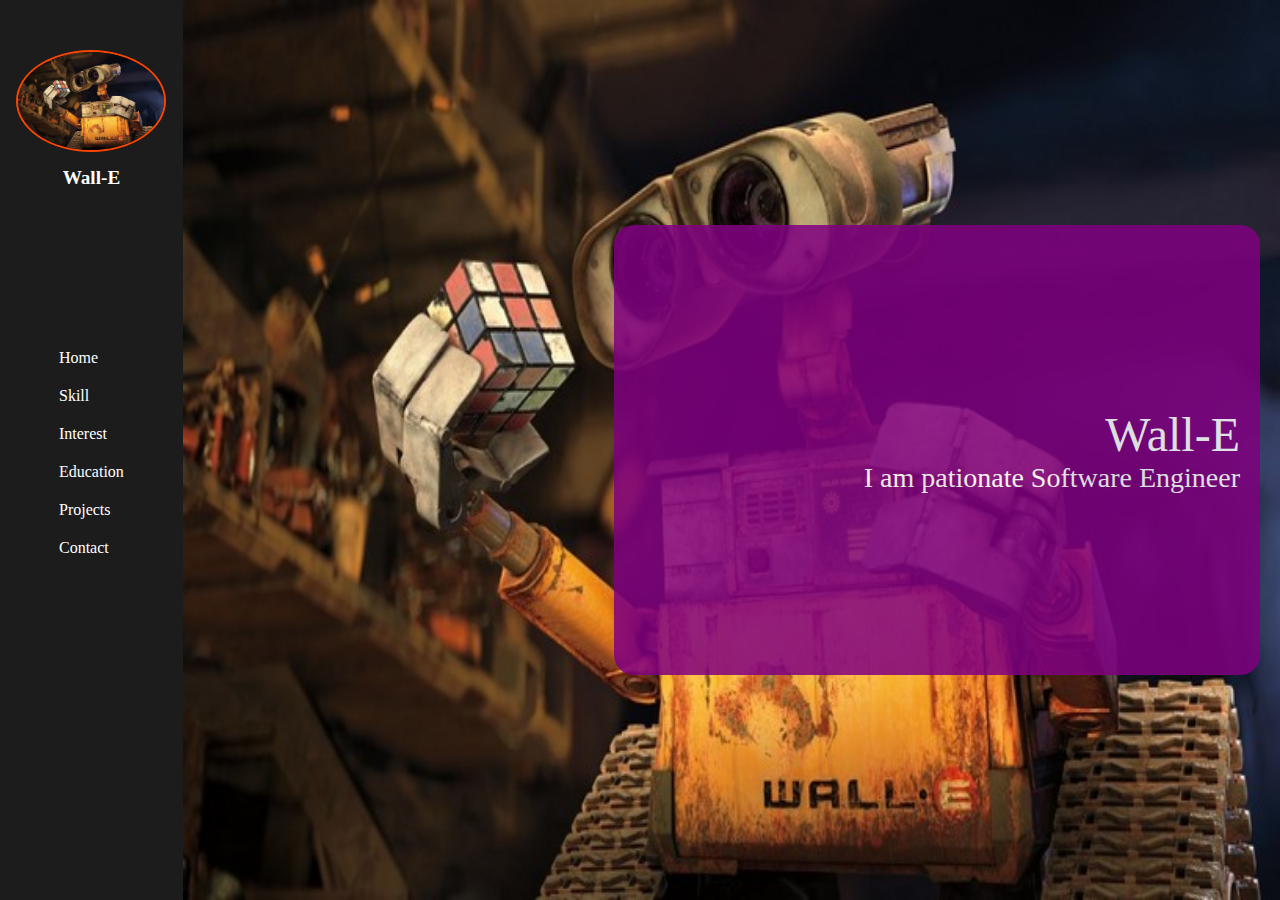
<file: index.html>
<!DOCTYPE html>
<html lang="en">
  <head>
    <meta charset="UTF-8" />
    <meta http-equiv="X-UA-Compatible" content="IE=edge" />
    <meta name="viewport" content="width=device-width, initial-scale=1.0" />
    <title>Wall-E</title>
    <link rel="stylesheet" href="main.css" />
    <style>
      .stuff{
        align-items: end;
        padding-right: 20px;
      }
    </style>
  </head>
  <body>
    <div class="display-grid">
      <div class="nav-bar-flex">
        <div class="d-flex">
          <img class="custom-img" src="Eye.jpg" alt="" />
          <h3>Wall-E</h3>
        </div>
        <div>
          <p><a href="index.html">Home</a></p>
          <p><a href="sub-file/skill.html">Skill</a></p>
          <p><a href="sub-file/interest.html">Interest</a></p>
          <p><a href="sub-file/education.html">Education</a></p>
          <p><a href="sub-file/projects.html">Projects</a></p>
          <p><a href="sub-file/contact.html">Contact</a></p>
        </div>
      </div>
      <div class="bg-img">
        <div class="background-flex">
          <div class="stuff"><h2>Wall-E</h2>
            <p>I am pationate Software Engineer</p></div>
        </div>
      </div>
    </div>
  </body>
</html>
</file>
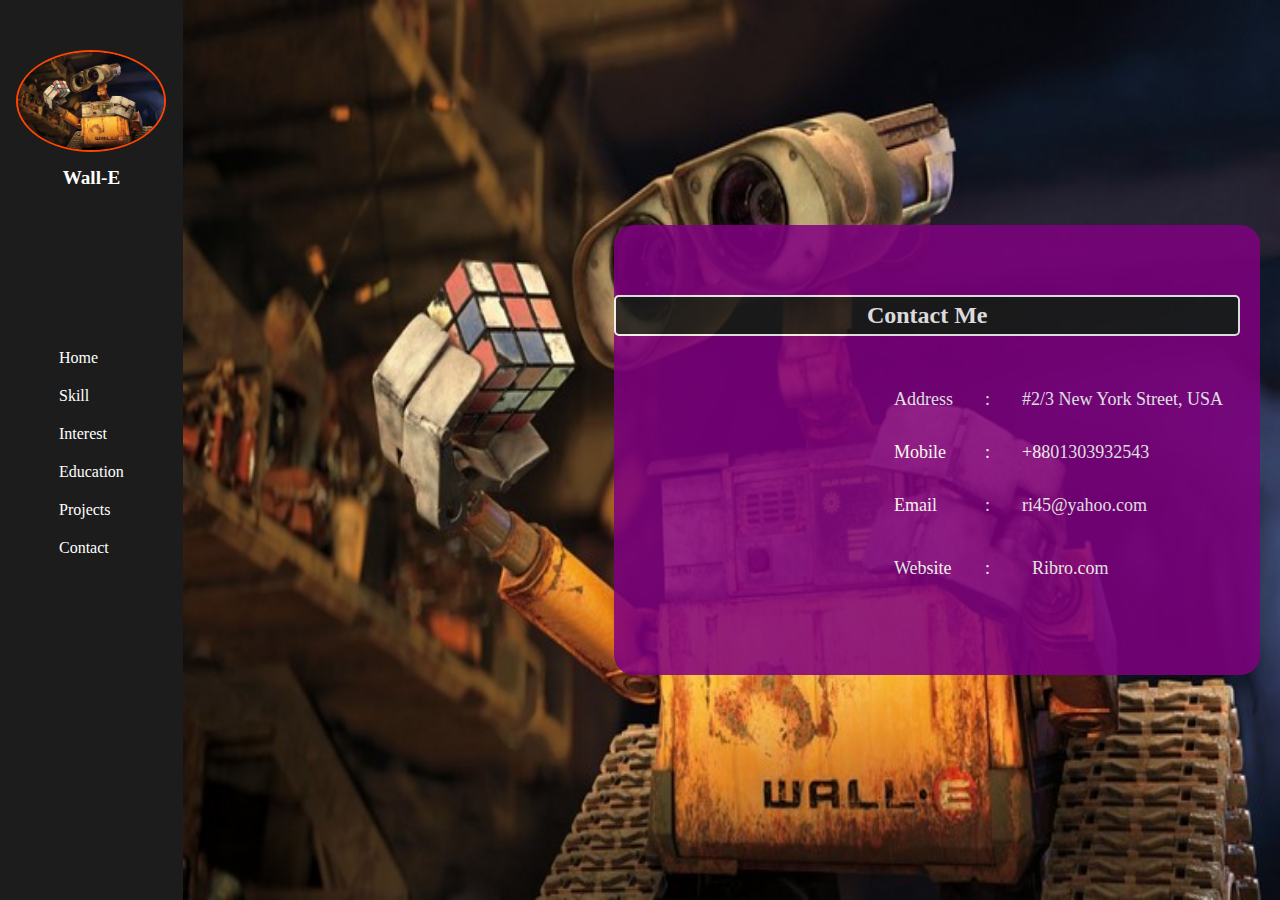
<file: sub-file/contact.html>
<!DOCTYPE html>
<html lang="en">
  <head>
    <meta charset="UTF-8" />
    <meta http-equiv="X-UA-Compatible" content="IE=edge" />
    <meta name="viewport" content="width=device-width, initial-scale=1.0" />
    <title>Wall-E</title>
    <link rel="stylesheet" href="../main.css" />
    <style>
      .stuff {
        align-items: end !important;
        padding-right: 20px !important;
      }
    </style>
  </head>
  <body>
    <div class="display-grid">
      <div class="nav-bar-flex">
        <div class="d-flex">
          <img class="custom-img" src="../Eye.jpg" alt="" />
          <h3>Wall-E</h3>
        </div>
        <div>
          <p><a href="../index.html">Home</a></p>
          <p><a href="skill.html">Skill</a></p>
          <p><a href="interest.html">Interest</a></p>
          <p><a href="education.html">Education</a></p>
          <p><a href="projects.html">Projects</a></p>
          <p><a href="contact.html">Contact</a></p>
        </div>
      </div>
      <div class="bg-img">
        <div class="background-flex">
          <div class="stuff">
            <h4>Contact Me</h4>
            <br /><br />
            <table>
              <tr>
                <td>Address</td>
                <td>:</td>
                <td>#2/3 New York Street, USA</td>
              </tr>
              <tr>
                <td>Mobile</td>
                <td>:</td>
                <td>+8801303932543</td>
              </tr>
              <tr>
                <td>Email</td>
                <td>:</td>
                <td>ri45@yahoo.com</td>
              </tr>
              <tr>
                <td>Website</td>
                <td>:</td>
                <td><a href="#">Ribro.com</a></td>
              </tr>
            </table>
          </div>
        </div>
      </div>
    </div>
  </body>
</html>
</file>
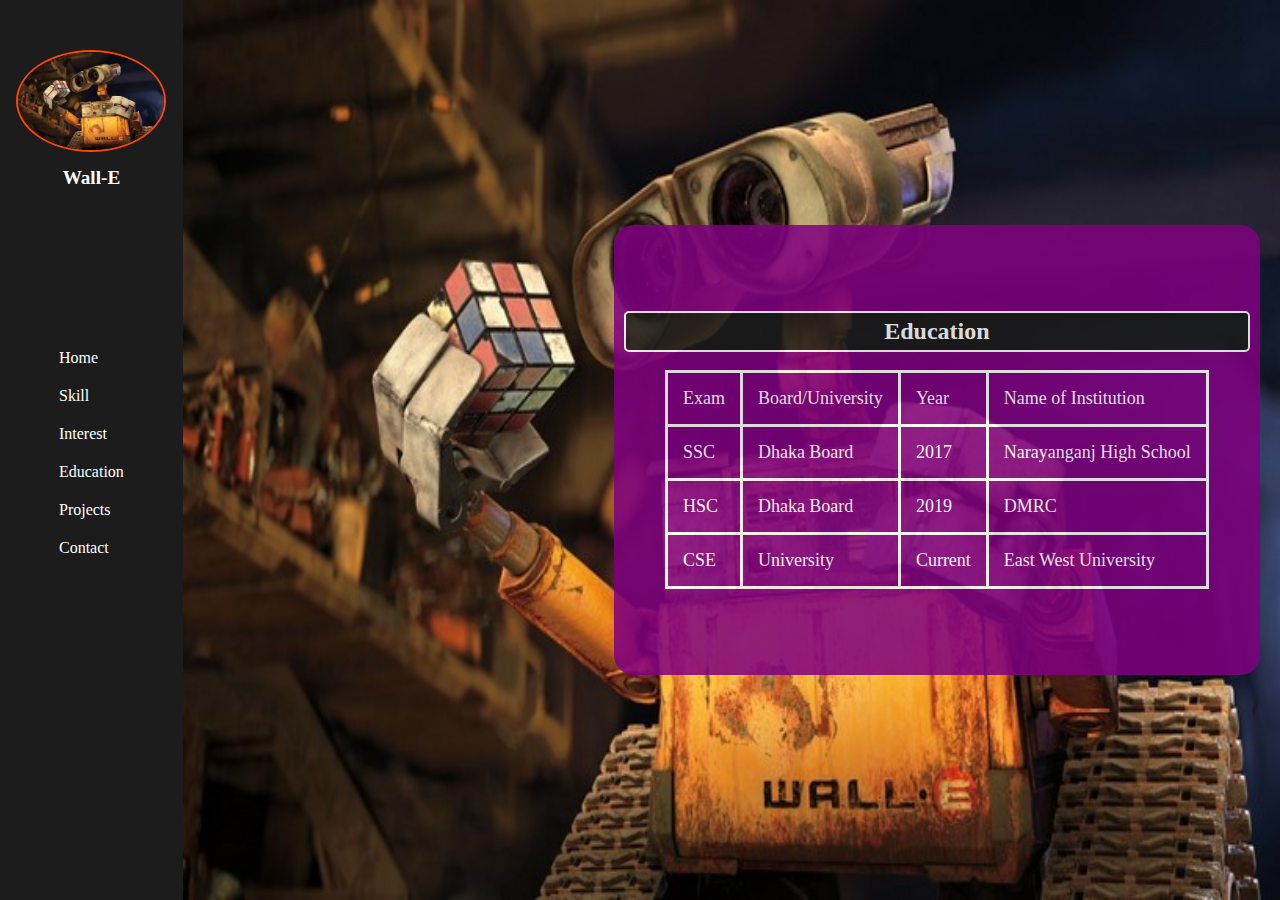
<file: sub-file/education.html>
<!DOCTYPE html>
<html lang="en">
  <head>
    <meta charset="UTF-8" />
    <meta http-equiv="X-UA-Compatible" content="IE=edge" />
    <meta name="viewport" content="width=device-width, initial-scale=1.0" />
    <title>Wall-E</title>
    <link rel="stylesheet" href="../main.css" />
    <style>
      table,
      td {
        border-collapse: collapse;
        border: 3px solid;
      }
    </style>
  </head>
  <body>
    <div class="display-grid">
      <div class="nav-bar-flex">
        <div class="d-flex">
          <img class="custom-img" src="../Eye.jpg" alt="" />
          <h3>Wall-E</h3>
        </div>
        <div>
          <p><a href="../index.html">Home</a></p>
          <p><a href="skill.html">Skill</a></p>
          <p><a href="interest.html">Interest</a></p>
          <p><a href="education.html">Education</a></p>
          <p><a href="projects.html">Projects</a></p>
          <p><a href="contact.html">Contact</a></p>
        </div>
      </div>
      <div class="bg-img">
        <div class="background-flex">
          <div class="stuff">
            <h4>Education</h4>
            <br />
            <table>
              <thead>
                <tr>
                  <td>Exam</td>
                  <td>Board/University</td>
                  <td>Year</td>
                  <td>Name of Institution</td>
                </tr>
              </thead>
              <tbody>
                <tr>
                  <td>SSC</td>
                  <td>Dhaka Board</td>
                  <td>2017</td>
                  <td>Narayanganj High School</td>
                </tr>
                <tr>
                  <td>HSC</td>
                  <td>Dhaka Board</td>
                  <td>2019</td>
                  <td>DMRC</td>
                </tr>
                <tr>
                  <td>CSE</td>
                  <td>University</td>
                  <td>Current</td>
                  <td>East West University</td>
                </tr>
              </tbody>
            </table>
          </div>
        </div>
      </div>
    </div>
  </body>
</html>
</file>
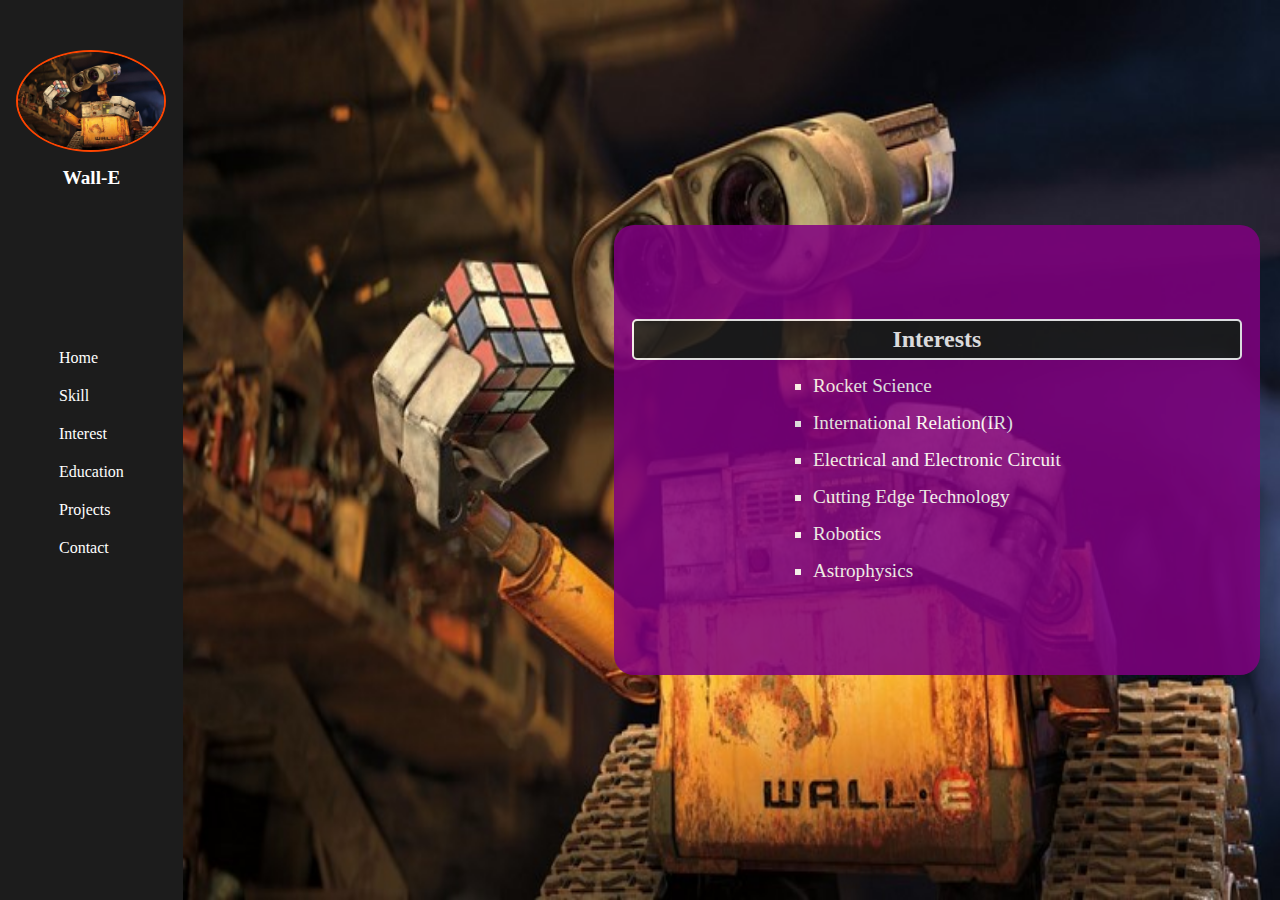
<file: sub-file/interest.html>
<!DOCTYPE html>
<html lang="en">
  <head>
    <meta charset="UTF-8" />
    <meta http-equiv="X-UA-Compatible" content="IE=edge" />
    <meta name="viewport" content="width=device-width, initial-scale=1.0" />
    <title>Wall-E</title>
    <link rel="stylesheet" href="../main.css" />
  </head>
  <body>
    <div class="display-grid">
      <div class="nav-bar-flex">
        <div class="d-flex">
          <img class="custom-img" src="../Eye.jpg" alt="" />
          <h3>Wall-E</h3>
        </div>
        <div>
          <p><a href="../index.html">Home</a></p>
          <p><a href="skill.html">Skill</a></p>
          <p><a href="interest.html">Interest</a></p>
          <p><a href="education.html">Education</a></p>
          <p><a href="projects.html">Projects</a></p>
          <p><a href="contact.html">Contact</a></p>
        </div>
      </div>
      <div class="bg-img">
        <div class="background-flex">
          <div class="stuff">
            <h4>Interests</h4>
            <ul>
              <li>Rocket Science</li>
              <li>International Relation(IR)</li>
              <li>Electrical and Electronic Circuit</li>
              <li>Cutting Edge Technology</li>
              <li>Robotics</li>
              <li>Astrophysics</li>
            </ul>
          </div>
        </div>
      </div>
    </div>
  </body>
</html>
</file>
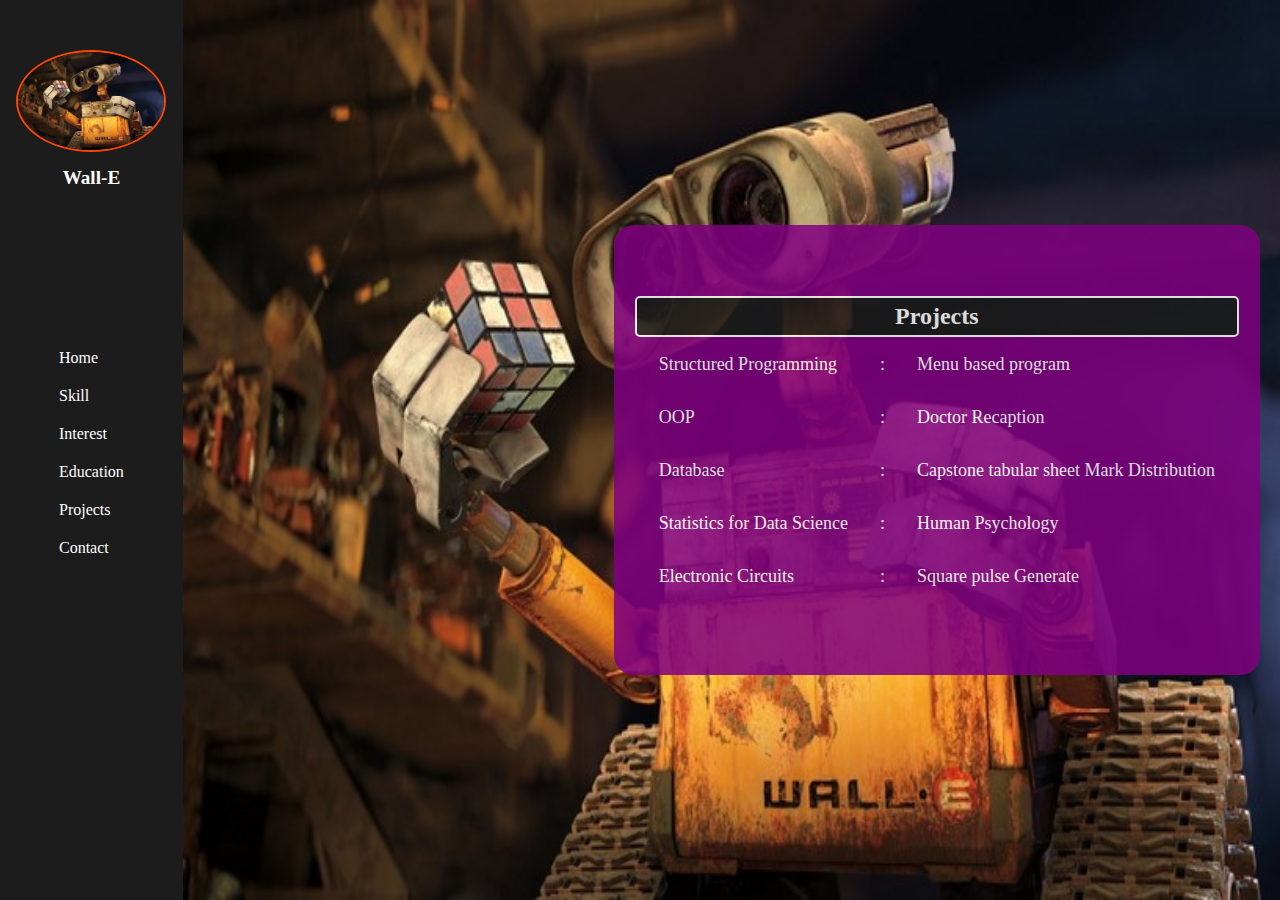
<file: sub-file/projects.html>
<!DOCTYPE html>
<html lang="en">
  <head>
    <meta charset="UTF-8" />
    <meta http-equiv="X-UA-Compatible" content="IE=edge" />
    <meta name="viewport" content="width=device-width, initial-scale=1.0" />
    <title>Wall-E</title>
    <link rel="stylesheet" href="../main.css" />
  </head>
  <body>
    <div class="display-grid">
      <div class="nav-bar-flex">
        <div class="d-flex">
          <img class="custom-img" src="../Eye.jpg" alt="" />
          <h3>Wall-E</h3>
        </div>
        <div>
          <p><a href="../index.html">Home</a></p>
          <p><a href="skill.html">Skill</a></p>
          <p><a href="interest.html">Interest</a></p>
          <p><a href="education.html">Education</a></p>
          <p><a href="projects.html">Projects</a></p>
          <p><a href="contact.html">Contact</a></p>
        </div>
      </div>
      <div class="bg-img">
        <div class="background-flex">
          <div class="stuff">
            <h4>Projects</h4>
            <table>
              <tr>
                <td>Structured Programming</td>
                <td>:</td>
                <td>Menu based program </td>
              </tr>
              <tr>
                <td>OOP</td>
                <td>:</td>
                <td>Doctor Recaption</td>
              </tr>
              <tr>
                <td>Database</td>
                <td>:</td>
                <td>Capstone tabular sheet Mark Distribution</td>
              </tr>
              <tr>
                <td>Statistics for Data Science</td>
                <td>:</td>
                <td>Human Psychology</td>
              </tr>
              <tr>
                <td>Electronic Circuits</td>
                <td>:</td>
                <td>Square pulse Generate</td>
              </tr>
            </table>
          </div>
        </div>
      </div>
    </div>
  </body>
</html>
</file>
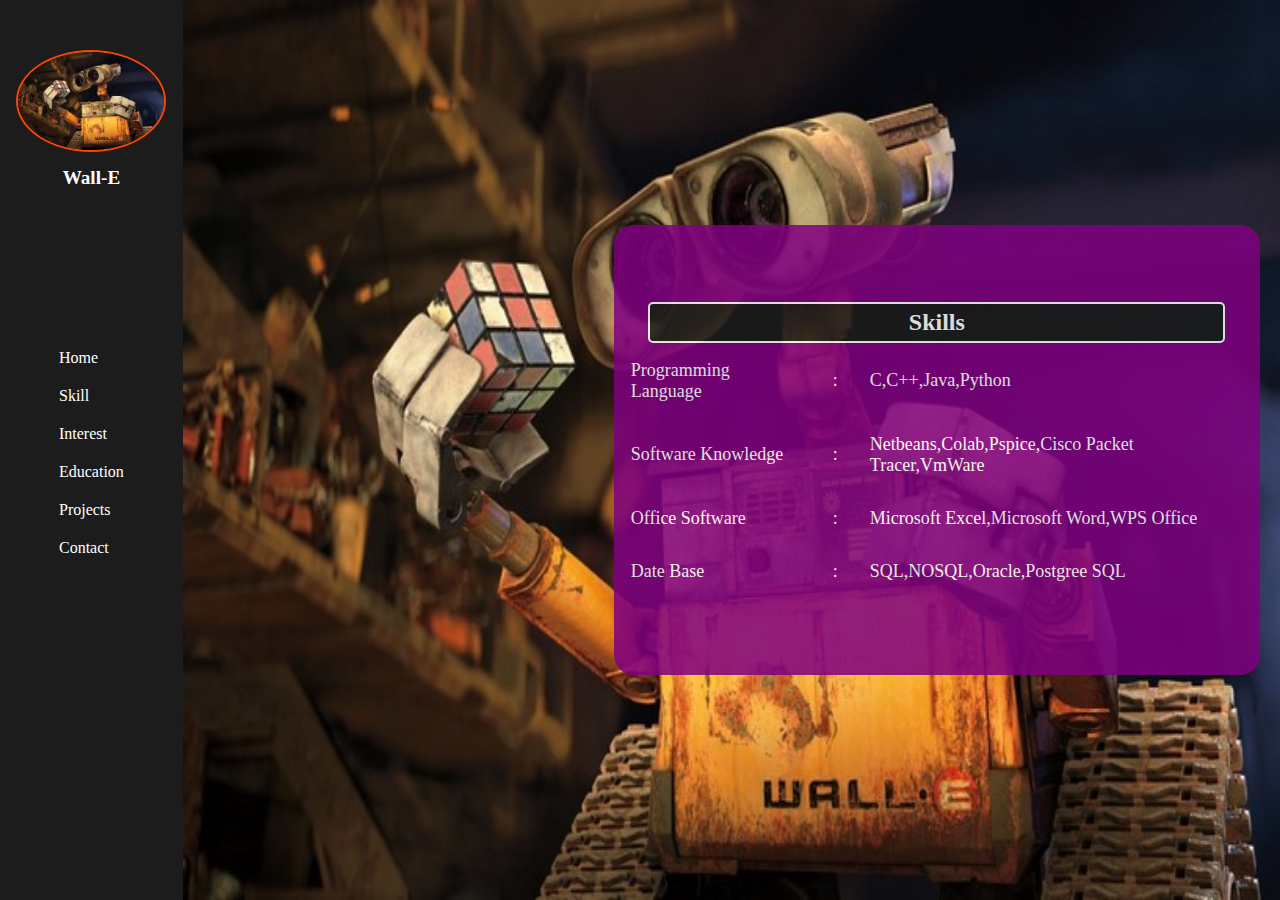
<file: sub-file/skill.html>
<!DOCTYPE html>
<html lang="en">
  <head>
    <meta charset="UTF-8" />
    <meta http-equiv="X-UA-Compatible" content="IE=edge" />
    <meta name="viewport" content="width=device-width, initial-scale=1.0" />
    <title>Wall-E</title>
    <link rel="stylesheet" href="../main.css" />
  </head>
  <body>
    <div class="display-grid">
      <div class="nav-bar-flex">
        <div class="d-flex">
          <img class="custom-img" src="../Eye.jpg" alt="" />
          <h3>Wall-E</h3>
        </div>
        <div>
          <p><a href="../index.html">Home</a></p>
          <p><a href="skill.html">Skill</a></p>
          <p><a href="interest.html">Interest</a></p>
          <p><a href="education.html">Education</a></p>
          <p><a href="projects.html">Projects</a></p>
          <p><a href="contact.html">Contact</a></p>
        </div>
      </div>
      <div class="bg-img">
        <div class="background-flex">
          <div class="stuff">
            <h4>Skills</h4>
            <table>
              <tr>
                <td>Programming Language</td>
                <td>:</td>
                <td>C,C++,Java,Python</td>
              </tr>
              <tr>
                <td>Software Knowledge</td>
                <td>:</td>
                <td>Netbeans,Colab,Pspice,Cisco Packet Tracer,VmWare</td>
              </tr>
              <tr>
                <td>Office Software</td>
                <td>:</td>
                <td>Microsoft Excel,Microsoft Word,WPS Office</td>
              </tr>
              <tr>
                <td>Date Base</td>
                <td>:</td>
                <td>SQL,NOSQL,Oracle,Postgree SQL</td>
              </tr>
            </table>
          </div>
        </div>
      </div>
    </div>
  </body>
</html>
</file>
<file: main.css>
* {
  padding: 0;
  margin: 0;
  box-sizing: border-box;
}
h3 {
  font-weight: 700;
  font-size: larger;
}
.bg-img {
  background-image: url("Eye.jpg");
  height: 100vh;
  background-size: 100% 100%;
  background-repeat: no-repeat;
}
.display-grid {
  display: grid;
  grid-template-columns: 0.5fr 3fr;
}
.nav-bar-flex {
  background-color: #1c1c1c;
  display: flex;
  align-items: center;
  flex-direction: column;
  gap: 150px;
}
.d-flex {
  display: flex;
  flex-direction: column;
  align-items: center;
  margin-top: 30px;
  gap: 15px;
  color: white;
}
.custom-img {
  margin-top: 20px;
  width: 150px;
  border-radius: 50%;
  border: 2px solid orangered;
}
a {
  text-decoration: none;
  color: white;
  display: block;
  padding: 10px;
}
a:hover {
  color: orangered;
}
.background-flex {
  height: 100vh;
  display: flex;
  flex-direction: column;
  justify-content: center;
  padding-right: 20px;
  align-items: end;
  color: white;
}
.background-flex h2 {
  font-size: 48px;
  font-weight: 300;
}
.background-flex p {
  font-size: 28px;
}
.stuff {
  display: flex;
  justify-content: center;
  align-items: center;
  flex-direction: column;
  background-color: purple;
  opacity: 0.85;
  height: 50vh;
  width: 60%;
  border-radius: 20px;
}
table {
  font-size: large;
  color: white;
}

table td {
  padding: 15px;
}
h4 {
  border: 2px solid white;
  font-size: x-large;
  padding: 5px 40%;
  background-color: #1c1c1c;
  border-radius: 5px;
}
ul > li {
  list-style-type: square;
  color: white;
  padding-top: 15px;
  font-size: larger;
}
</file>
